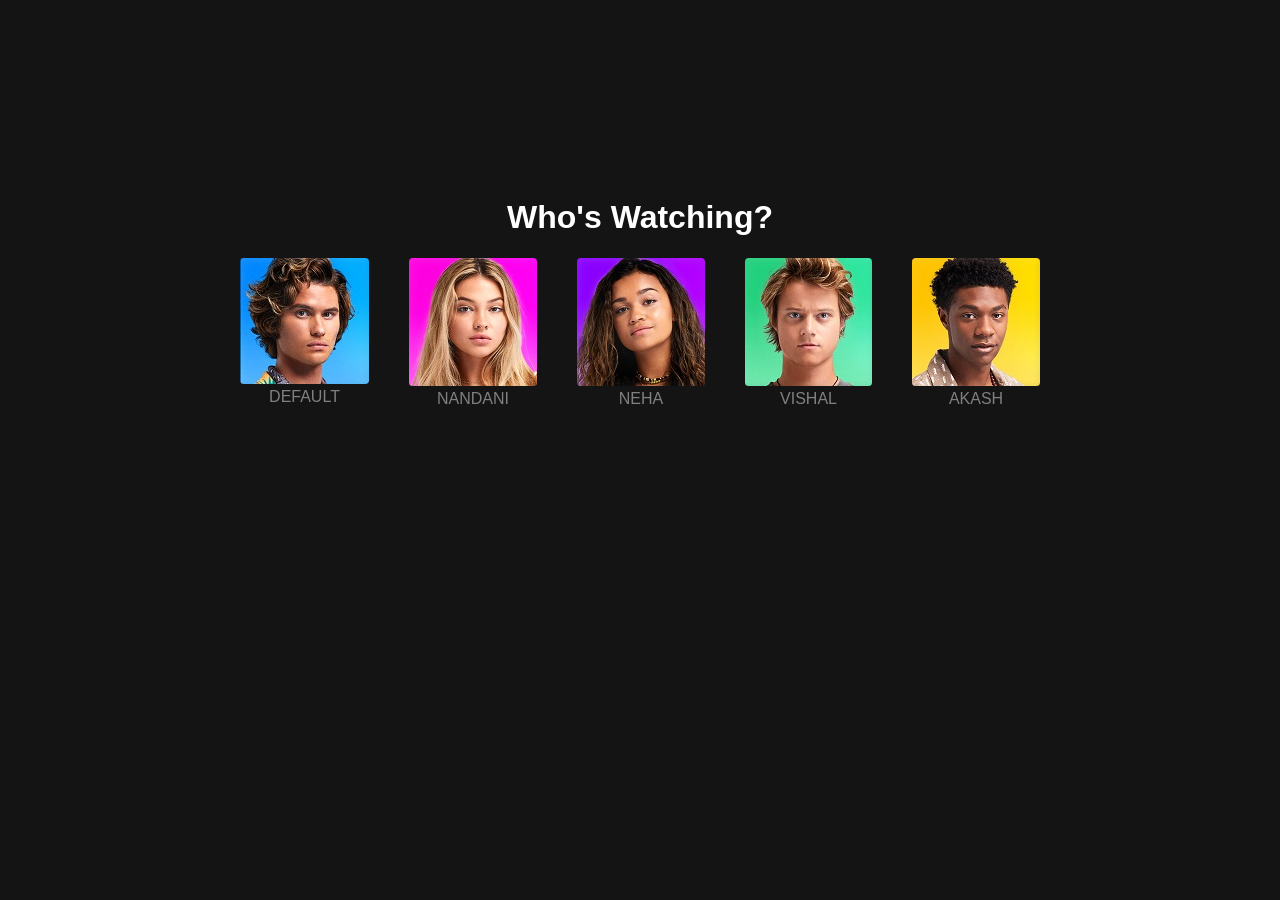
<file: HTML/netflix/index.html>
<!DOCTYPE html>
<html lang="en">

<head>
    <meta charset="UTF-8">
    <meta http-equiv="X-UA-Compatible" content="IE=edge">
    <meta name="viewport" content="width=device-width, initial-scale=1.0">
    <title>Netflix</title>
    <link rel="shortcut icon" href="netflix.png" type="image/x-icon">
    <link rel="stylesheet" href="style.css">
    
</head>

<body style="background-color:rgba(20,20,20,255)" ;>
    <div class="container">

        <div class="row1">
            <h1>Who's Watching?</h1>
        </div>
        <div class="row">

            <div class="col  ">
                
              
                <section><a class="tile" aria-label="click" title="click" href="profile-1.html">
                    <img src="profile1.jpg"alt="Avatar"></a>
                    <!-- target="_main" -->
                </section>
                <span class="profile-name">DEFAULT</span>
                
            </div>
            
            <div class="col ">
         
                
                <section><a class="tile" aria-label="click" title="click" href="https://www.netflix.com/browse" >
                    <img src="profile2.jpg" alt="Avatar"></a>
                </section>
                <span class="profile-name">NANDANI</span>
            </div>
            <div class="col ">
           

                <section><a class="tile" aria-label="click" title="click" href="https://www.netflix.com/browse">
                    <img src="profile3.jpg" alt="Avatar"></a>
                </section>
                <span class="profile-name">NEHA</span>
            </div>
            <div class="col ">
                

                <section><a class="tile" aria-label="click" title="click" href="https://www.netflix.com/browse" >
                    <img src="profile4.jpg" alt="Avatar"></a>
                </section>
                <span class="profile-name">VISHAL</span>
            </div>
            <div class="col ">
               

                <section><a class="tile" aria-label="click" title="click" href="https://www.netflix.com/browse" >
                    <img src="profile5.jpg" alt="Avatar"></a>
                </section>
                <span class="profile-name">AKASH</span>
            </div>
        </div>
       
        





    </div>
</body>

</html>
</file>
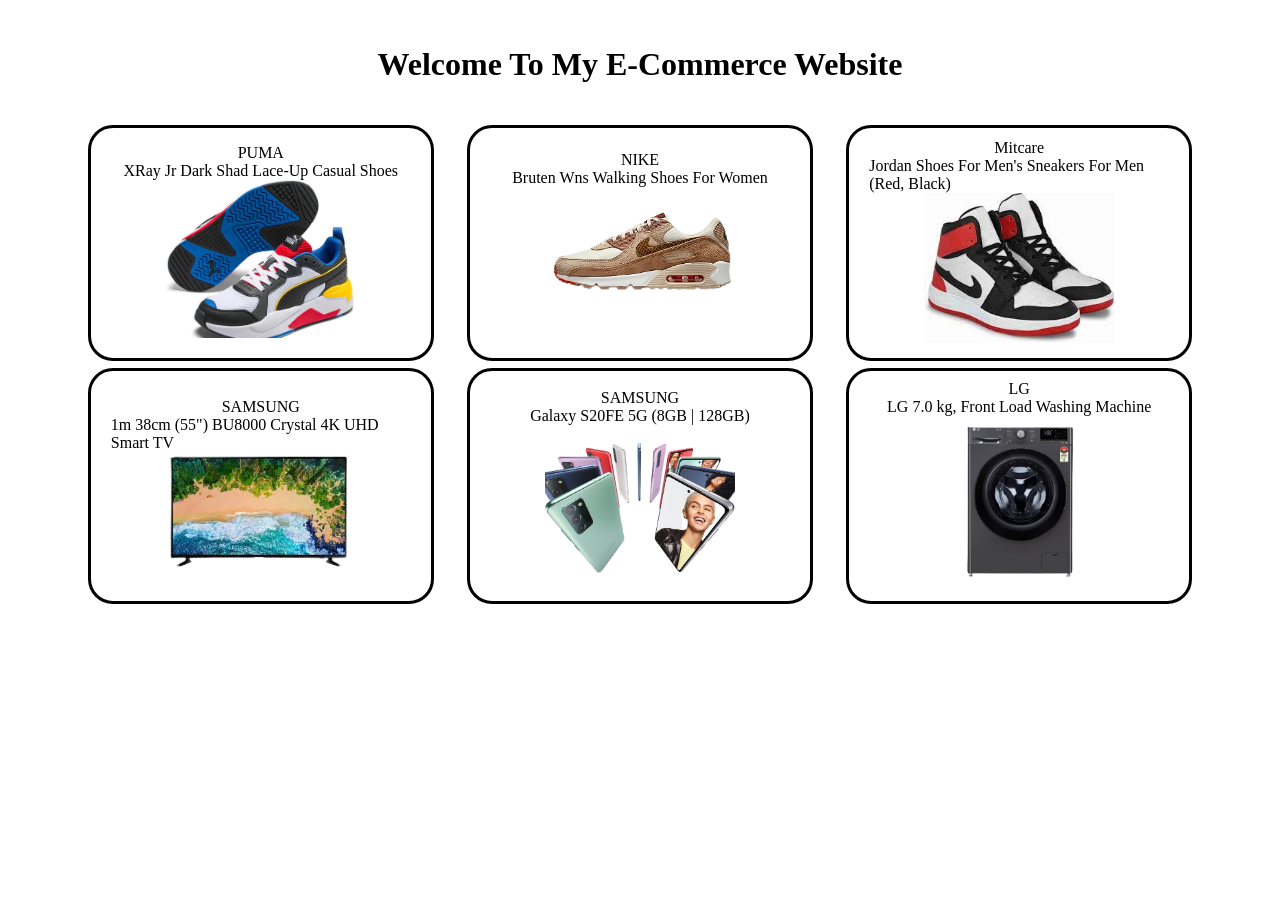
<file: HTML/website/index.html>
<!DOCTYPE html>
<html lang="en">

<head>
    <meta charset="UTF-8">
    <meta http-equiv="X-UA-Compatible" content="IE=edge">
    <meta name="viewport" content="width=device-width, initial-scale=1.0">
    <title>E-Commerce Website</title>
    <style>
        .container {
            display: flex;
            flex-direction: column;
            /* background-color: red; */
            align-items: center;
            justify-content: space-around;
            width: 100%;
            height: 600px;
            /* margin: 10px; */

        }

        .col {
            display: flex;
            flex-direction: column;
            justify-content: flex-start;
            align-items: center;
            border-radius: 25px;
            width: 100%;
            padding: 20px;
            height: 100%;
            border-style: solid;

        }

        .row {
            display: flex;
            align-items: center;
            justify-content: space-around;
            align-items: center;
            flex-direction: row;

            width: 90%;
            height: 200px;
        }

        .row1 {
            display: flex;
            align-items: center;
            flex-direction: row;
            width: 100%;
            height: 70px;
            justify-content: center;
        }

        p {
            margin: 0;
        }

        img {
            width: 190px;
        }

        .solid {
            border-style: solid;
            border-radius: 25px;
            padding: 20px;
            width: 300px;
            justify-content: center;
            height: 190px;
        }
    </style>
</head>

<body>
    <div class="container">

        <div class="row1">
            <h1>Welcome To My E-Commerce Website</h1>
        </div>
        <div class="row">

            <div class="col solid">
                <p>PUMA</p>
                <p>XRay Jr Dark Shad Lace-Up Casual Shoes</p>
                <!-- <img src="puma.png" alt="puma shoe"> -->
                <section><a class="tile" aria-label="click" title="click" href="puma.html">
                        <img src="images/puma/puma.png" alt="puma shoe"></a>
                </section>
            </div>
            <div class="col solid">
                <p>NIKE</p>
                <p>Bruten Wns Walking Shoes For Women</p>
                <!-- <img src="nike.jpg" alt="nike shoe"> -->
                <section><a class="tile" aria-label="click" title="click" href="nike.html">
                        <img src="images/nike/nike.png" alt="nike shoe"></a>
                </section>
            </div>
            <div class="col solid">
                <p>Mitcare</p>
                <p>Jordan Shoes For Men's Sneakers For Men (Red, Black)</p>
                <!-- <img src="jordan.jpg" alt="jordan shoe"> -->
                <section><a class="tile" aria-label="click" title="click" href="Mitcare.html">
                        <img src="images/jordan/jordan.jpg" alt="jordan shoe"></a>
                </section>
            </div>
        </div>
        <div class="row">
            <div class="col solid">
                <p>SAMSUNG</p>
                <p>1m 38cm (55") BU8000 Crystal 4K UHD Smart TV</p>
                <!-- <img src="tv.jpg" alt="samsung tv"> -->
                <section><a class="tile" aria-label="click" title="click" href="tv.html">
                        <img src="images/tv/tv.png" alt="samsung tv"></a>
                </section>
            </div>
            <div class="col solid">
                <p>SAMSUNG</p>
                <p> Galaxy S20FE 5G (8GB | 128GB)</p>
                <!-- <img src="phone.jpg" alt="s20"> -->
                <section><a class="tile" aria-label="click" title="click" href="phone.html">
                        <img src="images/phone/phone.png" alt="s20"></a>
                </section>
            </div>
            <div class="col solid">
                <p>LG</p>
                <p> LG 7.0 kg, Front Load Washing Machine</p>
                <!-- <img src="washing.png" alt="lg washing machine"> -->
                <section><a class="tile" aria-label="click" title="click" href="washing.html">
                        <img src="images/washing machine/washing.png" alt="lg washing machine"></a>
                </section>
            </div>
        </div>
    </div>
</body>

</html>
</file>
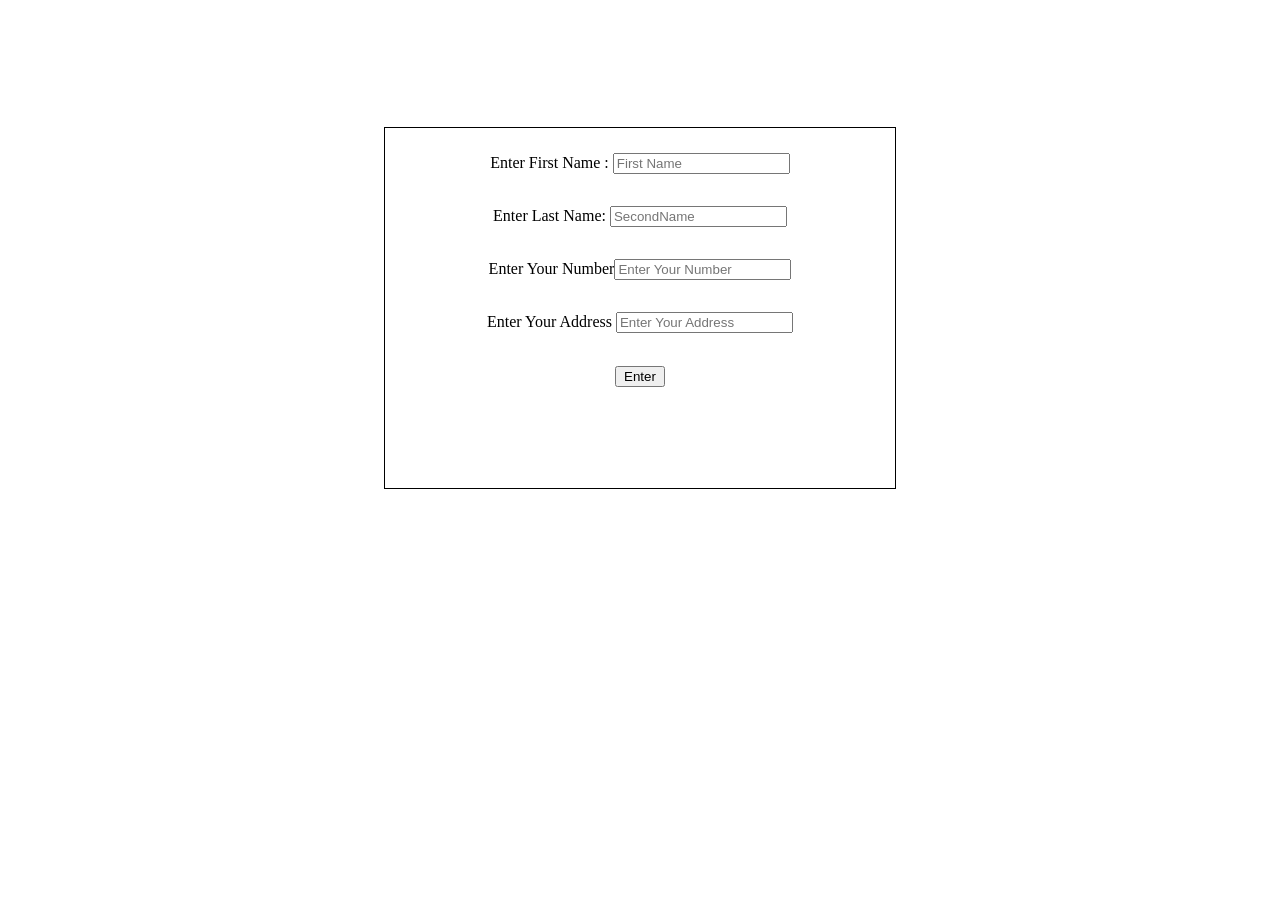
<file: HTML/practice/detail text box/index.html>
<!DOCTYPE html>
<html lang="en">
<title>Details</title>
<head>
    <meta charset="UTF-8">
    <meta http-equiv="X-UA-Compatible" content="IE=edge">
    <meta name="viewport" content="width=device-width, initial-scale=1.0">
    <title>Document</title>
</head>

<head>
    <style>
        .row {
            display: flex;
            flex-direction: column;
            width: 500px;
            margin: 10px;
            padding: 5px;
            justify-content: space-between;
            align-items: center;
            height: 350px;
            border: 1px;
            /* background-color: rgb(255, 8, 8);  */
        }

        button{
            width:50px;
        } 
        span, label   {
            /* color:white ;  */
        }      
        .container{
            /* background-color: dodgerblue;  */
            display: flex;
            height: 600px;
            justify-content: center;
            align-items: center;
        }  
        .solid {border-style:solid;}                                                                                                                 
        
    </style>

    <script>
        function nameinput() {
            var firstName = document.getElementById('firstName').value;
            var secondName = document.getElementById('secondName').value;
            var phoneNum = document.getElementById('phoneNum').value;
            var address = document.getElementById('address').value;
            var result = firstName + ' ' + secondName;
            document.getElementById('spanid').textContent = result;
            document.getElementById('Number').textContent = phoneNum;
            document.getElementById('inputaddress').textContent = address;
        }
    </script>

</head>

<body>
    <div class="container">
    <div class="row solid">
        
        <label style="margin-top: 20px;">Enter First Name : <input type="text" id="firstName" placeholder="First Name"></label>
        <label>Enter Last Name: <input type="text" id="secondName" placeholder="SecondName"></label>
        <label>Enter Your Number<input type="text" id="phoneNum" placeholder="Enter Your Number"></label>
        <label>Enter Your Address <input type="text" id="address" placeholder="Enter Your Address"></label>
        <button onClick="nameinput()">Enter</button>

        <span id="spanid"></span>
        <span id="Number"></span>
        <span id="inputaddress"></span>
    </div></div>                                                                                                                                                                                                                         
</body>

</html>
</file>
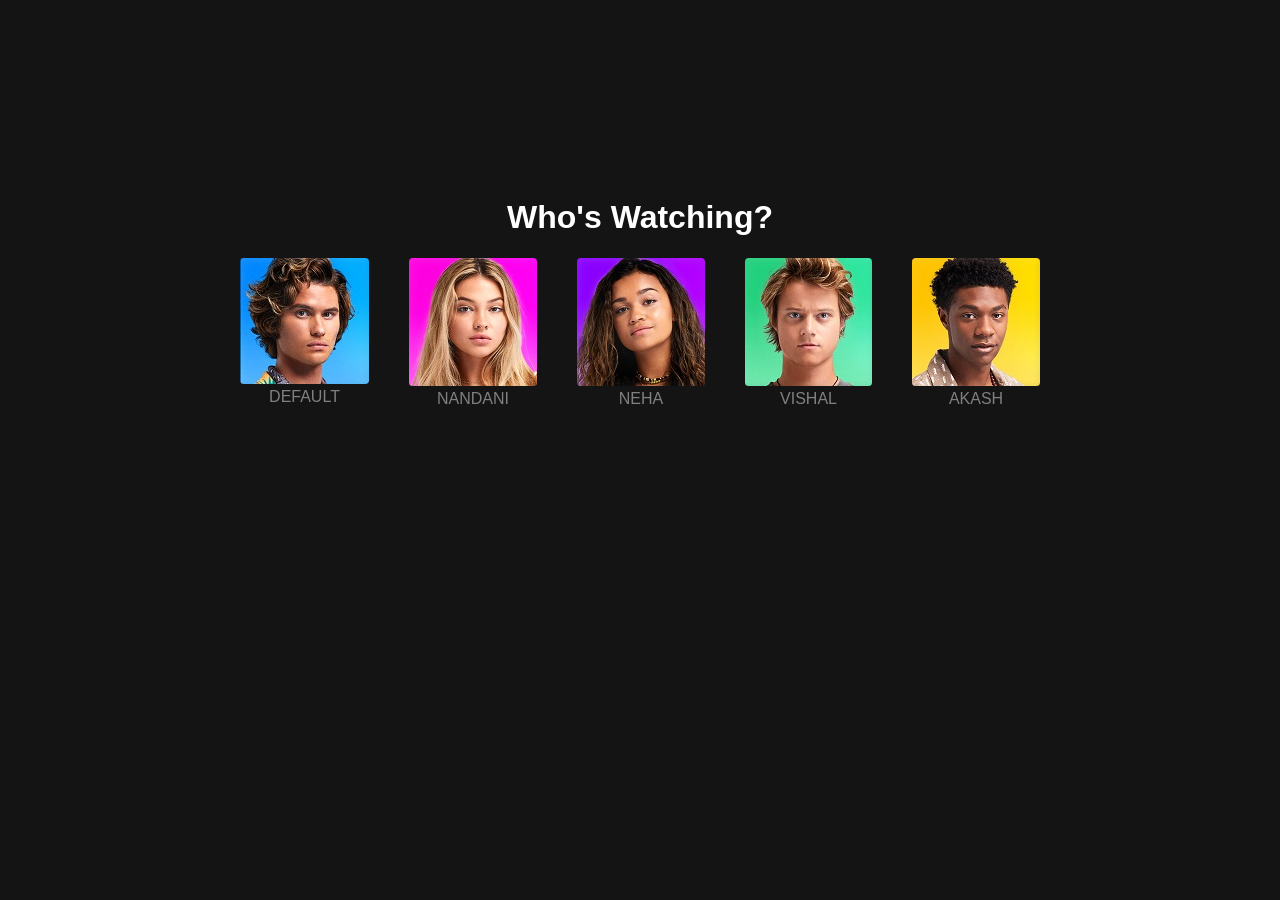
<file: HTML/netflix/netflix.html>
<!DOCTYPE html>
<html lang="en">

<head>
    <meta charset="UTF-8">
    <meta http-equiv="X-UA-Compatible" content="IE=edge">
    <meta name="viewport" content="width=device-width, initial-scale=1.0">
    <title>Netflix</title>
    <link rel="shortcut icon" href="netflix.png" type="image/x-icon">
    <style>
        .container {
            display: flex;
            flex-direction: column;
            /* background-color: red; */
            align-items: center;
            justify-content: space-around;
            width: 100%;
            height: 600px;
            /* margin: 10px; */

        }

        .col {
            display: flex;
            flex-direction: column;
            justify-content: flex-start;
            align-items: center;
            width: 100%;
            padding: 20px;
            height: 100%;
            /* border-style: solid; */
           
        }

        .row {
            display: flex;
            align-items: center;
            justify-content: space-around;
            align-items: center;
            flex-direction: row;
            
            /* width:  %; */
            height: 800px;
        }

        .row1 {
            display: flex;
            align-items: center;
            flex-direction: row;
            width: 100%;
            height: 0   px;
            margin-top: 170px;
            justify-content: center;
        }

        p{
            margin: 0;
            
        }

        img{
            /* width: 130px; */
            border-radius: 3%;
           
        }

        img:hover{
            transform: scale(1.5);
            transition: all .3s ease-in-out; 
        }

      
        .profile-name{
            color: gray;
            font-family: Arial;
        }
        h1{
            color: white;
            font-family: Arial;
        }
    
        
    </style>
</head>

<body style="background-color:rgba(20,20,20,255)" ;>
    <div class="container">

        <div class="row1">
            <h1>Who's Watching?</h1>
        </div>
        <div class="row">

            <div class="col  ">
                
              
                <section><a class="tile" aria-label="click" title="click" href="https://www.netflix.com/browse">
                    <img src="profile1.jpg"alt="Avatar"></a>
                    <!-- target="_main" -->
                </section>
                <span class="profile-name">DEFAULT</span>
                
            </div>
            
            <div class="col ">
         
                
                <section><a class="tile" aria-label="click" title="click" href="https://www.netflix.com/browse" >
                    <img src="profile2.jpg" alt="Avatar"></a>
                </section>
                <span class="profile-name">NANDANI</span>
            </div>
            <div class="col ">
           

                <section><a class="tile" aria-label="click" title="click" href="https://www.netflix.com/browse">
                    <img src="profile3.jpg" alt="Avatar"></a>
                </section>
                <span class="profile-name">NEHA</span>
            </div>
            <div class="col ">
                

                <section><a class="tile" aria-label="click" title="click" href="https://www.netflix.com/browse" >
                    <img src="profile4.jpg" alt="Avatar"></a>
                </section>
                <span class="profile-name">VISHAL</span>
            </div>
            <div class="col ">
               

                <section><a class="tile" aria-label="click" title="click" href="https://www.netflix.com/browse" >
                    <img src="profile5.jpg" alt="Avatar"></a>
                </section>
                <span class="profile-name">AKASH</span>
            </div>
        </div>
       
        





    </div>
</body>

</html>
</file>
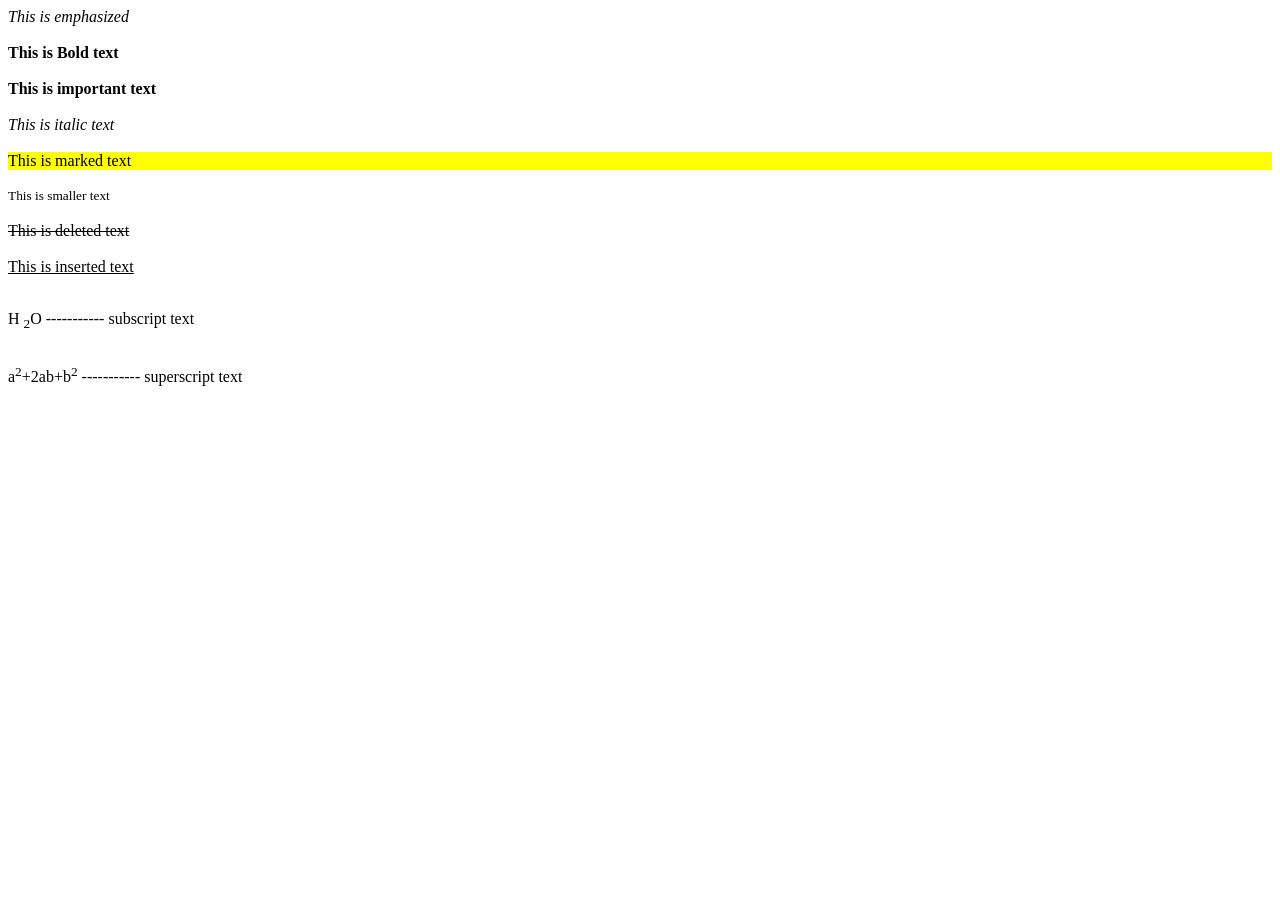
<file: HTML/practice/text decoration.html>
<!DOCTYPE html>
<html lang="en">
<head>
    <meta charset="UTF-8">
    <meta http-equiv="X-UA-Compatible" content="IE=edge">
    <meta name="viewport" content="width=device-width, initial-scale=1.0">
    <title>Document</title>
</head>
<body style="display: flex; flex-direction: column;">
    <em>This is emphasized</em><br>
    <b>This is Bold text</b><br>
    <strong>This is important text</strong><br>
    <i>This is italic text</i></br>
    <mark>This is marked text</mark><br>
    <small>This is smaller text</small><br>
    <del>This is deleted text</del><br>
    <ins>This is inserted text</ins><br>
    <p>H <sub>2</sub>O      ----------- subscript text</p>
    <p>a<sup>2</sup>+2ab+b<sup>2</sup>      ----------- superscript text</p>
</body>
</html>
</file>
<file: HTML/netflix/style.css>
/*---------------------------------------------- index.html ------------------------------------------------------------*/
.container {
    display: flex;
    flex-direction: column;
    /* background-color: red; */
    align-items: center;
    justify-content: space-around;
    width: 100%;
    height: 600px;
    /* margin: 10px; */

}

.col {
    display: flex;
    flex-direction: column;
    justify-content: flex-start;
    align-items: center;
    width: 100%;
    padding: 20px;
    height: 100%;
    /* border-style: solid; */
   
}

.row {
    display: flex;
    align-items: center;
    justify-content: space-around;
    align-items: center;
    flex-direction: row;
    
    /* width:  %; */
    height: 800px;
}

.row1 {
    display: flex;
    align-items: center;
    flex-direction: row;
    width: 100%;
    height: 0   px;
    margin-top: 170px;
    justify-content: center;
}

p{
    margin: 0;
    
}

img{
    /* width: 130px; */
    border-radius: 3%;
   
}

img:hover{
    transform: scale(1.5);
    transition: all .3s ease-in-out; 
}


.profile-name{
    color: gray;
    font-family: Arial;
}
h1{
    color: white;
    font-family: Arial;
}
/*---------------------------------------------------- profile-1.html --------------------------------------------------*/
</file>
